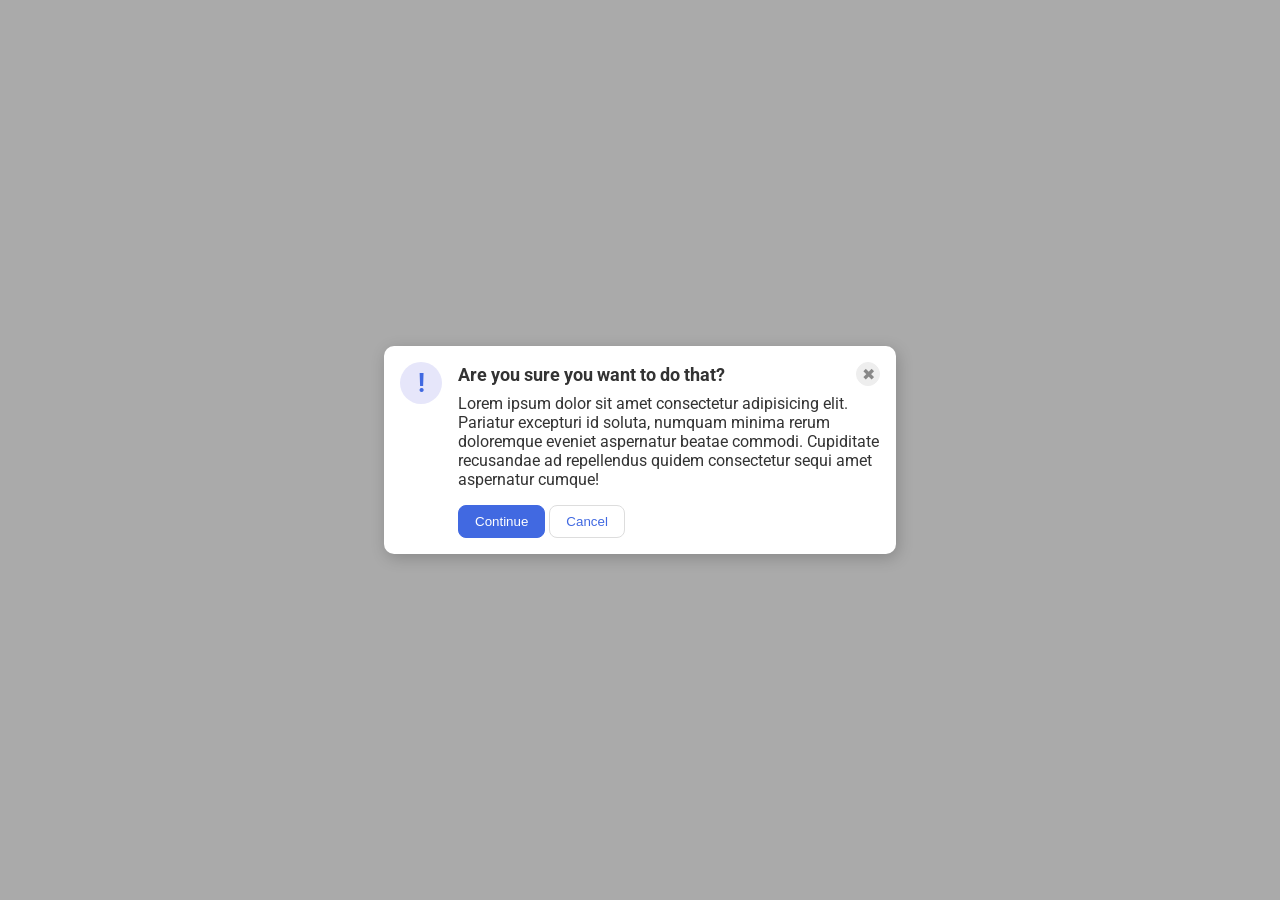
<file: foundations/flex/05-flex-modal/index.html>
<!DOCTYPE html>
<html lang="en">
  <head>
    <meta charset="UTF-8">
    <meta http-equiv="X-UA-Compatible" content="IE=edge">
    <meta name="viewport" content="width=device-width, initial-scale=1.0">
    <link rel="stylesheet" href="style.css">
    <title>Modal</title>
  </head>
  <body>
    <div class="modal">
      <div class="icon">!</div>
      <div class="container">
        <div  class="header">Are you sure you want to do that?
          <button class="close-button">✖</button>
        </div>
        <div class="text">Lorem ipsum dolor sit amet consectetur adipisicing elit. Pariatur excepturi id soluta, numquam minima rerum doloremque eveniet aspernatur beatae commodi. Cupiditate recusandae ad repellendus quidem consectetur sequi amet aspernatur cumque!</div>
        <button class="continue">Continue</button>
        <button class="cancel">Cancel</button>
      </div>
    </div>
  </body>
</html>
</file>
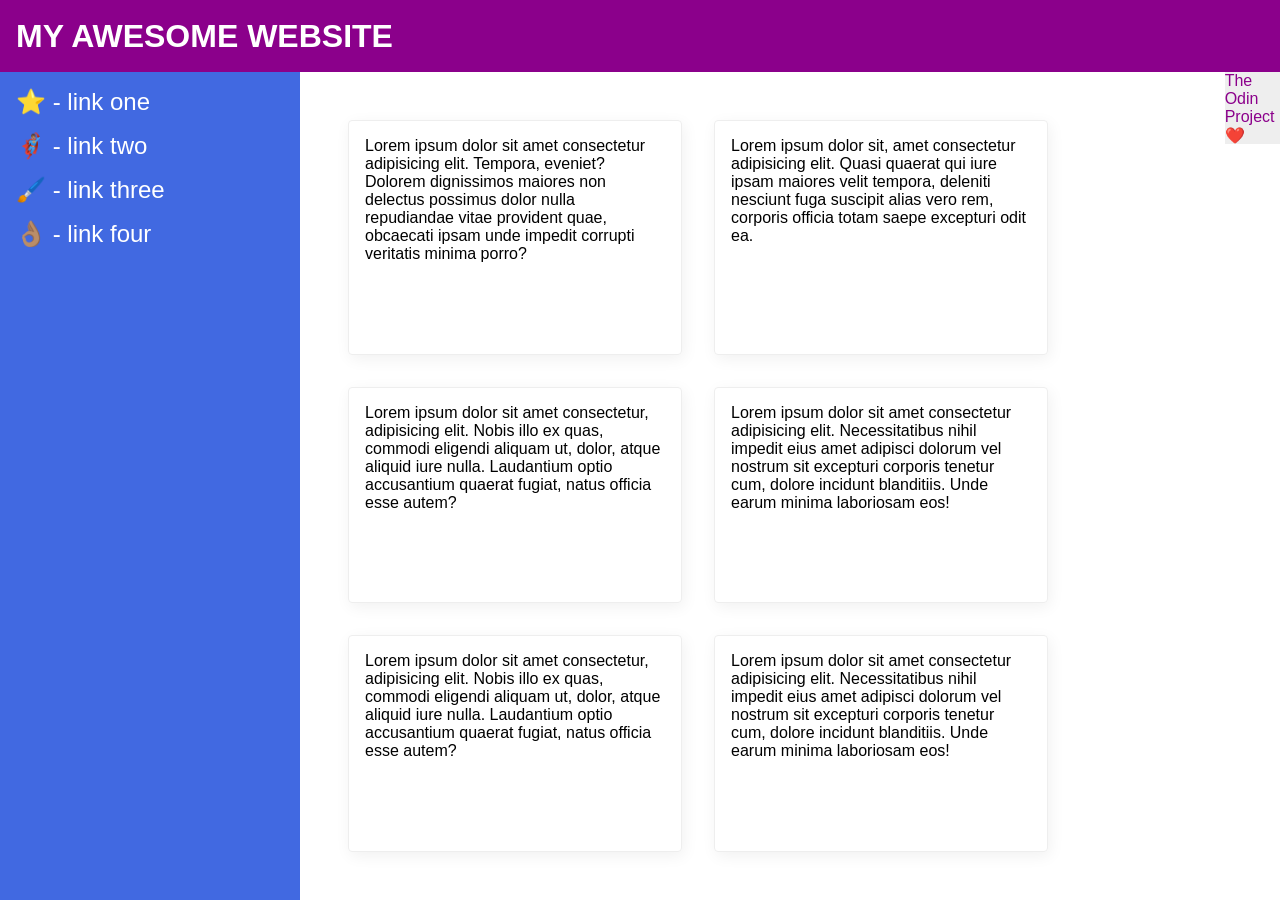
<file: foundations/flex/07-flex-layout-2/index.html>
<!DOCTYPE html>
<html lang="en">
  <head>
    <meta charset="UTF-8">
    <meta http-equiv="X-UA-Compatible" content="IE=edge">
    <meta name="viewport" content="width=device-width, initial-scale=1.0">
    <title>The Holy Grail</title>
    <link rel="stylesheet" href="style.css">
  </head>
  <body>
    <div class="header">
      MY AWESOME WEBSITE
    </div>
    <di class="body">
      <div class="sidebar">
        <ul>
          <li><a href="#">⭐ - link one</a></li>
          <li><a href="#">🦸🏽‍♂️ - link two</a></li>
          <li><a href="#">🖌️ - link three</a></li>
          <li><a href="#">👌🏽 - link four</a></li>
        </ul>
      </div>
      <div class="container">
        <div class="card">Lorem ipsum dolor sit amet consectetur adipisicing elit. Tempora, eveniet? Dolorem dignissimos maiores non delectus possimus dolor nulla repudiandae vitae provident quae, obcaecati ipsam unde impedit corrupti veritatis minima porro?</div>
        <div class="card">Lorem ipsum dolor sit, amet consectetur adipisicing elit. Quasi quaerat qui iure ipsam maiores velit tempora, deleniti nesciunt fuga suscipit alias vero rem, corporis officia totam saepe excepturi odit ea.</div>
        <div class="card">Lorem ipsum dolor sit amet consectetur, adipisicing elit. Nobis illo ex quas, commodi eligendi aliquam ut, dolor, atque aliquid iure nulla. Laudantium optio accusantium quaerat fugiat, natus officia esse autem?</div>
        <div class="card">Lorem ipsum dolor sit amet consectetur adipisicing elit. Necessitatibus nihil impedit eius amet adipisci dolorum vel nostrum sit excepturi corporis tenetur cum, dolore incidunt blanditiis. Unde earum minima laboriosam eos!</div>
        <div class="card">Lorem ipsum dolor sit amet consectetur, adipisicing elit. Nobis illo ex quas, commodi eligendi aliquam ut, dolor, atque aliquid iure nulla. Laudantium optio accusantium quaerat fugiat, natus officia esse autem?</div>
        <div class="card">Lorem ipsum dolor sit amet consectetur adipisicing elit. Necessitatibus nihil impedit eius amet adipisci dolorum vel nostrum sit excepturi corporis tenetur cum, dolore incidunt blanditiis. Unde earum minima laboriosam eos!</div>
      </div>
    </div>
    <div class="footer">
      The Odin Project ❤️
    </div>
  </body>
</html>
</file>
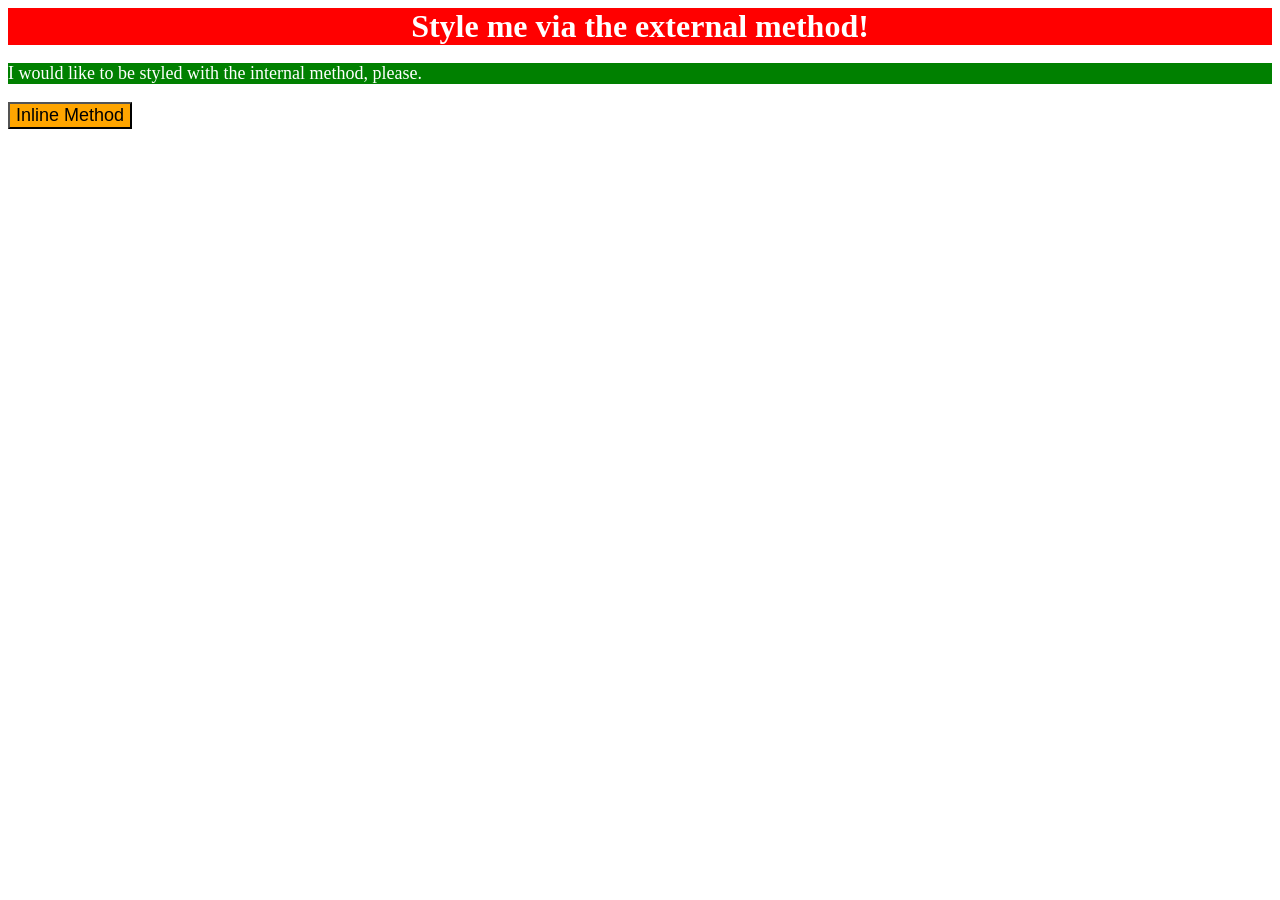
<file: foundations/intro-to-css/01-css-methods/index.html>
<!DOCTYPE html>
<html lang="en">
  <head>
    <meta charset="UTF-8">
    <meta http-equiv="X-UA-Compatible" content="IE=edge">
    <meta name="viewport" content="width=device-width, initial-scale=1.0">
    <title>Methods for Adding CSS</title>
    <link rel="stylesheet" href="styles.css">
    <style>
      p {
        color: white;
        background-color:green;
        font-size: 18px;
      }
    </style>
  </head>
  <body>
    <div>Style me via the external method!</div>
    <p>I would like to be styled with the internal method, please.</p>
    <button style="background-color: orange; font-size: 18px;">Inline Method</button>
  </body>
</html>
</file>
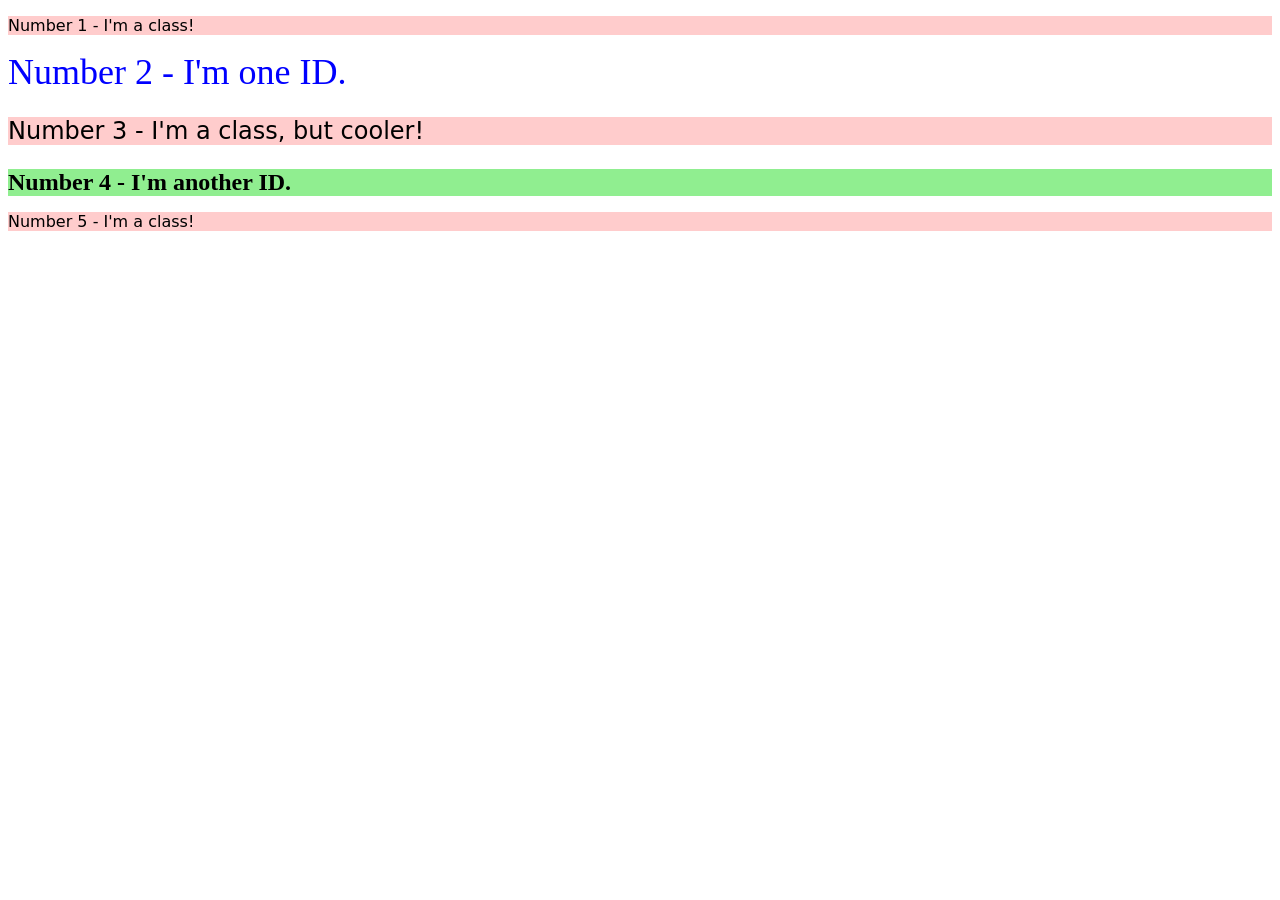
<file: foundations/intro-to-css/02-class-id-selectors/index.html>
<!DOCTYPE html>
<html lang="en">
  <head>
    <meta charset="UTF-8">
    <meta http-equiv="X-UA-Compatible" content="IE=edge">
    <meta name="viewport" content="width=device-width, initial-scale=1.0">
    <title>Class and ID Selectors</title>
    <link rel="stylesheet" href="style.css">
  </head>
  <body>
    <p class="odd">Number 1 - I'm a class!</p>
    <div id="two">Number 2 - I'm one ID.</div>
    <p class="odd three">Number 3 - I'm a class, but cooler!</p>
    <div id="four">Number 4 - I'm another ID.</div>
    <p class="odd">Number 5 - I'm a class!</p>
  </body>
</html>
</file>
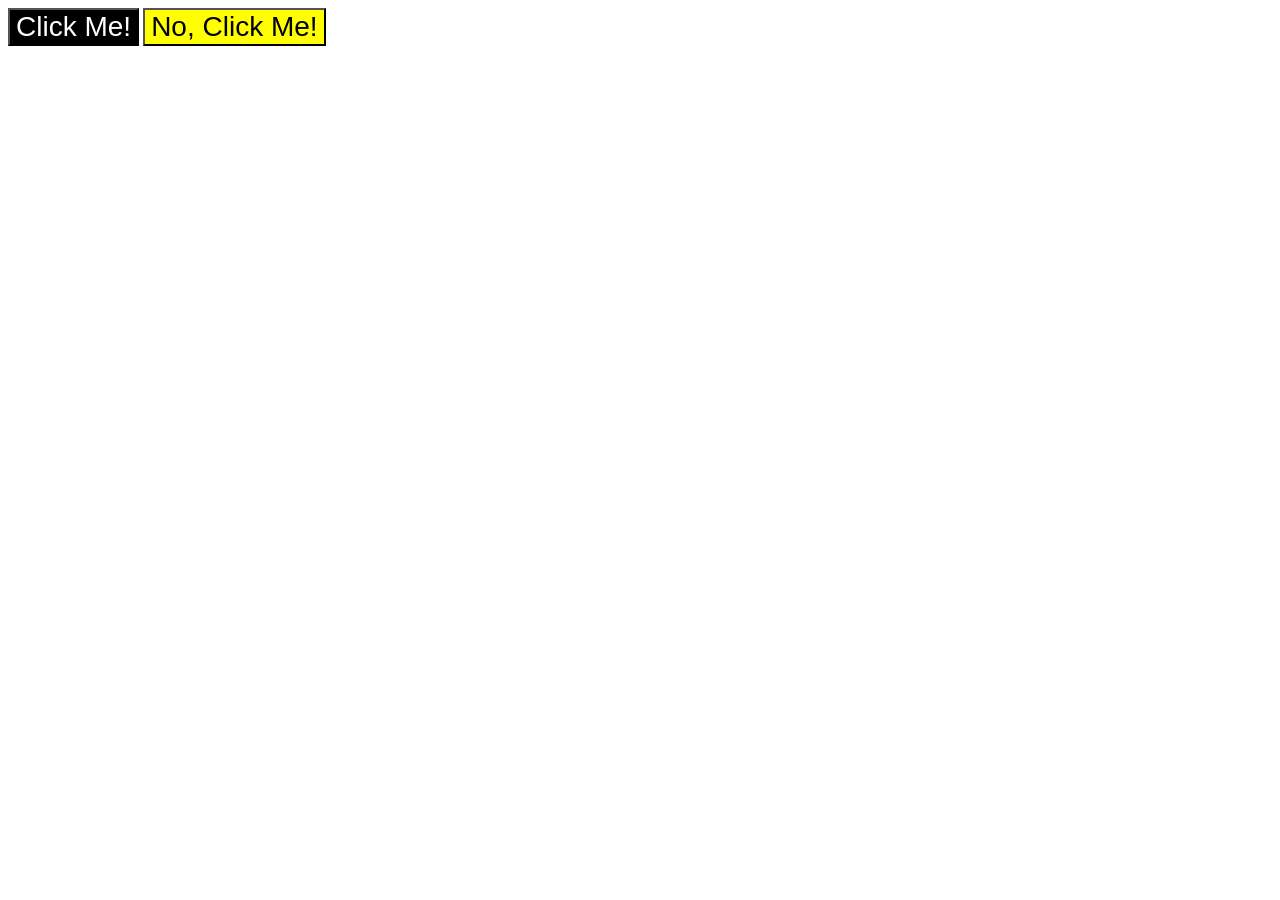
<file: foundations/intro-to-css/03-grouping-selectors/index.html>
<!DOCTYPE html>
<html lang="en">
  <head>
    <meta charset="UTF-8">
    <meta http-equiv="X-UA-Compatible" content="IE=edge">
    <meta name="viewport" content="width=device-width, initial-scale=1.0">
    <title>Grouping Selectors</title>
    <link rel="stylesheet" href="style.css">
  </head>
  <body>
    <button class="click me">Click Me!</button>
    <button class="click no">No, Click Me!</button>
  </body>
</html>
</file>
<file: foundations/flex/05-flex-modal/style.css>
@import url('https://fonts.googleapis.com/css2?family=Roboto:wght@400;700&display=swap');

html, body {
  height: 100%;
}

body {
  font-family: Roboto, sans-serif;
  margin: 0;
  background: #aaa;
  color: #333;
  /* I'll give you this one for free lol */
  display: flex;
  align-items: center;
  justify-content: center;
}

.modal {
  background: white;
  width: 480px;
  border-radius: 10px;
  box-shadow: 2px 4px 16px rgba(0,0,0,.2);
  display: flex;
  gap: 16px;
  padding: 16px;
}

.icon {
  color: royalblue;
  font-size: 26px;
  font-weight: 700;
  background: lavender;
  width: 42px;
  height: 42px;
  border-radius: 50%;
  display: flex;
  align-items: center;
  justify-content: center;
  flex-shrink: 0;
}

.header {
  display: flex;
  align-items: center;
  justify-content: space-between;
  font-size: 18px;
  font-weight: 700;
  margin-bottom: 8px;
}

.close-button {
  background: #eee;
  border-radius: 50%;
  color: #888;
  font-weight: 400;
  font-size: 16px;
  height: 24px;
  width: 24px;
  display: flex;
  align-items: center;
  justify-content: center;
  border: 1px solid #eee;
  padding: 0;
}

.text {
  margin-bottom: 16px;
}


button {
  cursor: pointer;
  padding: 8px 16px;
  border-radius: 8px;
}

button.continue {
  background: royalblue;
  border: 1px solid royalblue;
  color: white;
}

button.cancel {
  background: white;
  border: 1px solid #ddd;
  color: royalblue;
}
</file>
<file: foundations/flex/07-flex-layout-2/style.css>
body {
  font-family: -apple-system, BlinkMacSystemFont, 'Segoe UI', Roboto, Oxygen, Ubuntu, Cantarell, 'Open Sans', 'Helvetica Neue', sans-serif;
  margin: 0;
  min-height: 100vh;
  display: flex;
  flex-direction: column;
}

.header {
  height: 72px;
  background: darkmagenta;
  color: white;
  display: flex;
  align-items: center;
  padding: 0 16px;
  font-size: 32px;
  font-weight: 900;
}

.body{
  flex: 1;
  display: flex;
}

.footer {
  height: 72px;
  background: #eee;
  color: darkmagenta;
  display: flex;
  align-items: center;
  justify-content: center;
}

.sidebar {
  width: 300px;
  background: royalblue;
  box-sizing: border-box;
  flex-shrink: 0;
  padding: 16px;
}

.card {
  border: 1px solid #eee;
  box-shadow: 2px 4px 16px rgba(0,0,0,.06);
  border-radius: 4px;
  padding: 16px;
  width: 300px;
}

ul{
  list-style-type: none;
  margin: 0;
  padding: 0;
}

li {
  margin-bottom: 16px;
}

a{
  color: white;
  text-decoration: none;
  font-size: 24px;
}

.container{
  display: flex;
  flex-wrap: wrap;
  gap: 32px;
  padding: 48px;
}
</file>
<file: foundations/intro-to-css/01-css-methods/styles.css>
div {       
  background-color: red;
  color: white;
  font-size: 32px;
  text-align: center;
  font-weight: bold;
}
</file>
<file: foundations/intro-to-css/02-class-id-selectors/style.css>
.odd {
  background-color: #ffcccc;
  font-family: Verdana, DejaVu Sans, sans-serif;
}
.three {
  font-size: 24px;
}
#two {
  color: blue;
  font-size: 36px;
}
#four {
  background-color: lightgreen;
  font-size: 24px;
  font-weight: bold;
}
</file>
<file: foundations/intro-to-css/03-grouping-selectors/style.css>
.click.me   
{
  background-color:rgb(0, 0, 0);
  color: white;
}
.click.no
{
  background-color:yellow;
}
.click {
    font-size: 28px;
    font-family: Helvetica, Times New Roman, sans-serif;
}
</file>
